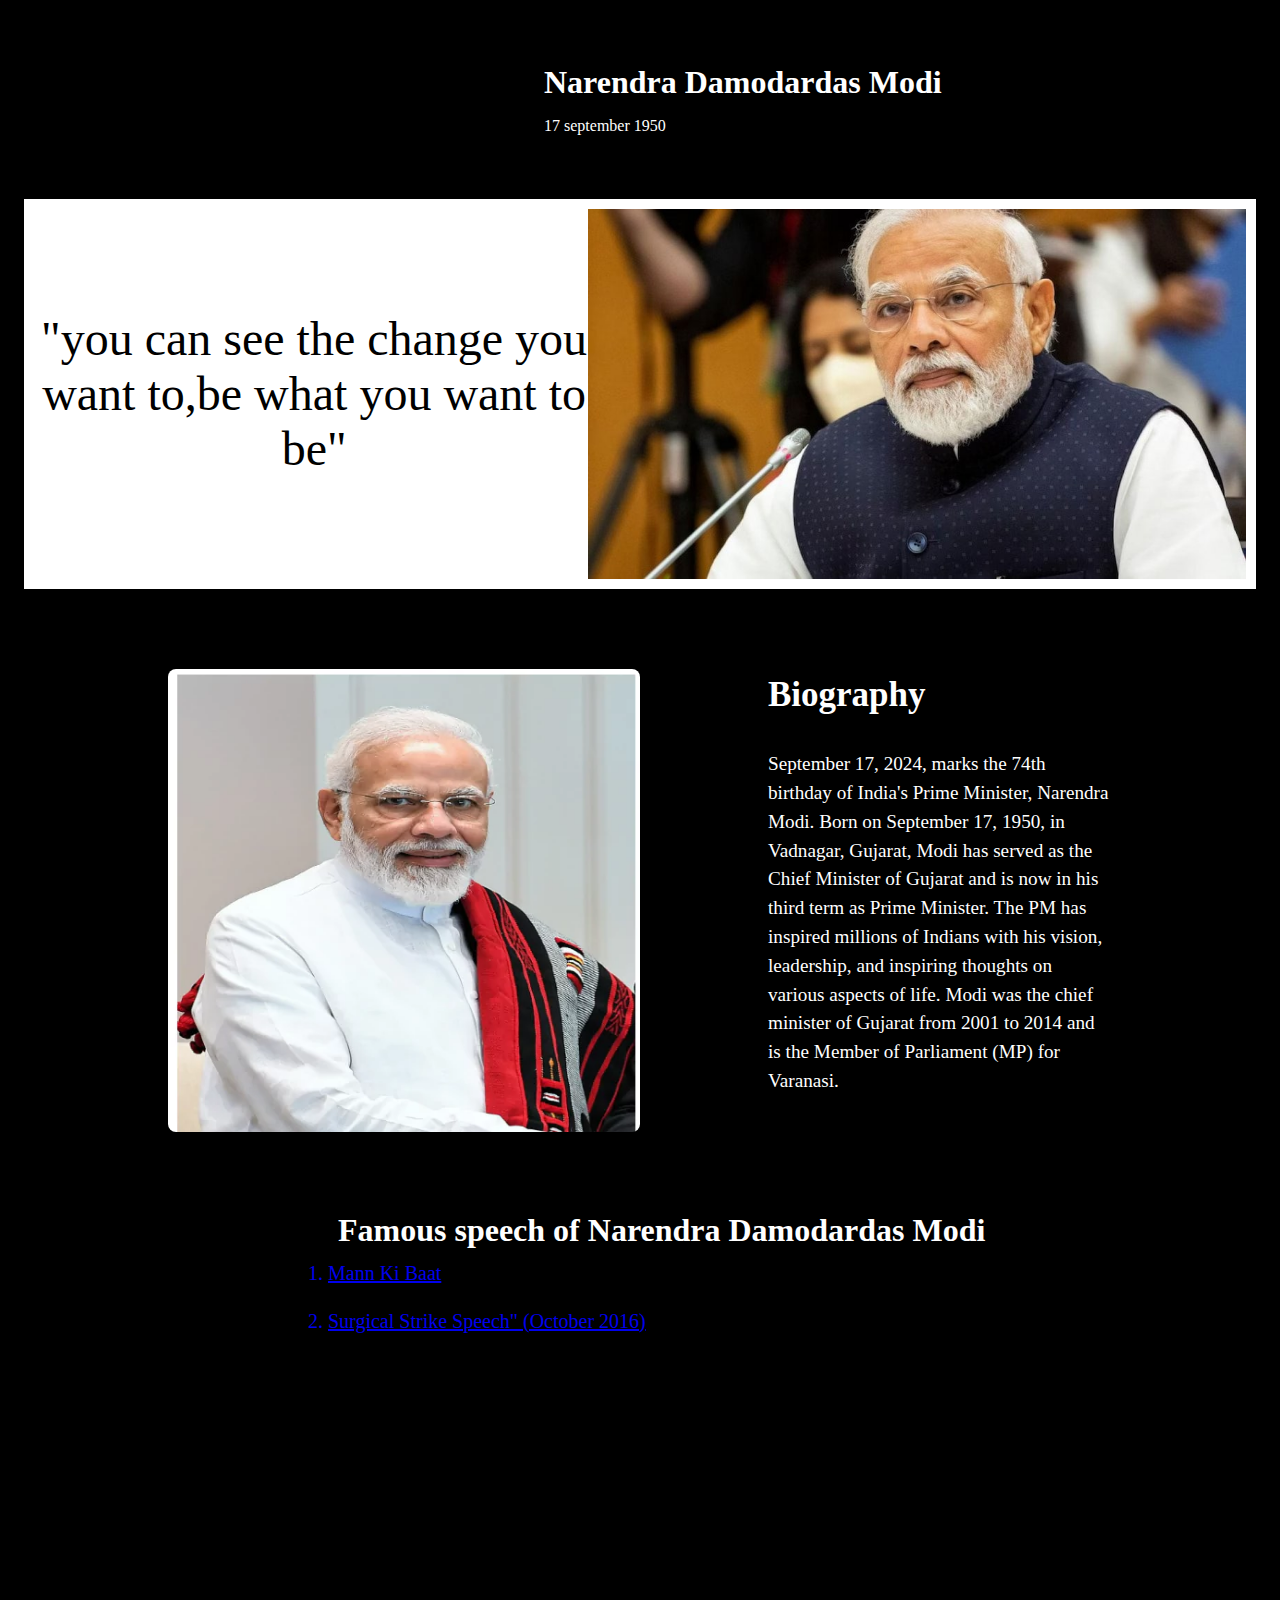
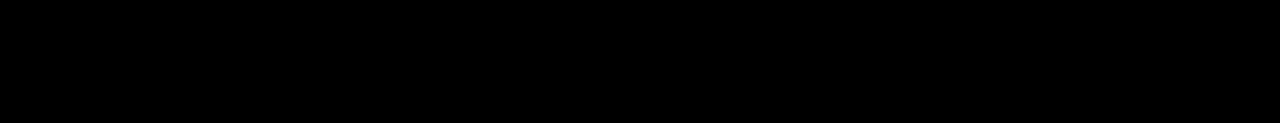
<file: index.html>
<!DOCTYPE html>
<html lang="en">
<head>
    <meta charset="UTF-8">
    <meta name="viewport" content="width=device-width, initial-scale=1.0">
    <title>Tribute</title>
    <link rel="stylesheet" href="style.css">
</head>
<body>
    <header class="header">
        <h1 class="tittle">Narendra Damodardas Modi</h1>
        <p>17 september 1950</p>
    </header>
    <section class="Tribute">
         <blockquote>"you can see the change you want to,be what you want to be"</blockquote> 
        <img src="./image/modi.jpg">
    </section>
    <section class="bio"> 
    <h2></h2>
    <div class="bio-content">
        <img src="./image/modi2.webp" alt="Narendra Modi">
         <p><span>Biography</span><br><br> September 17, 2024, marks the 74th birthday of India's Prime Minister, Narendra Modi. Born on September 17, 1950, in Vadnagar, Gujarat, Modi has served as the Chief Minister of Gujarat and is now in his third term as Prime Minister. The PM has inspired millions of Indians with his vision, leadership, and inspiring thoughts on various aspects of life. Modi was the chief minister of Gujarat from 2001 to 2014 and is the Member of Parliament (MP) for Varanasi.</p>
    </div>
</section>


    <section class="first">
        <h3>Famous speech of Narendra Damodardas Modi</h3>
        <ol>
          <a href="fisrt.html">            <li>Mann Ki Baat</li></a> 


          <a href="fisrt.html">            <li>Surgical Strike Speech" (October 2016)</li></a>
  
         
            </ol>
    </section>
</body>
</html>
</file>
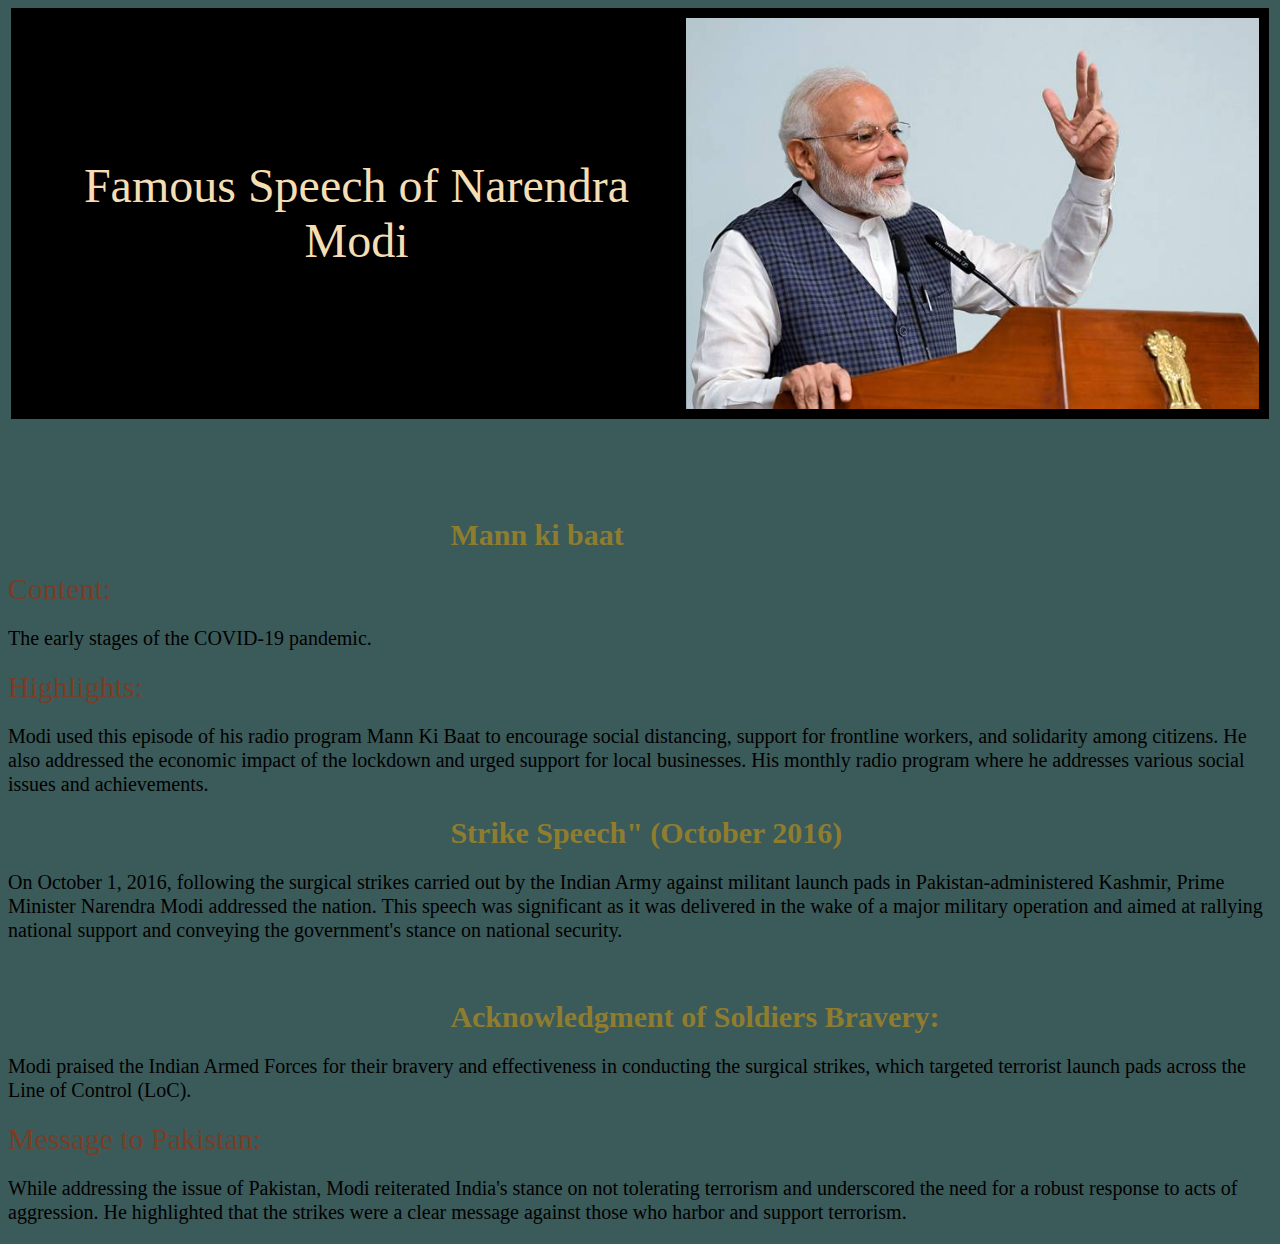
<file: fisrt.html>
<!DOCTYPE html>
<html lang="en">
<head>
    <meta charset="UTF-8">
    <meta name="viewport" content="width=device-width, initial-scale=1.0">
    <title>mna ki baat</title>
    <style>
        body{
             background-color: rgb(59, 90, 90); 
        }
       span{
        color: rgb(122, 61, 37);
        font-size: 30px;
    }
    .first{
        font-size: 30px;
        margin-left: 35%;
        color: rgb(143, 125, 47);
    }
   .para{
    font-size: 20px;
    line-height: 1.2;
   }

    .Tribute{
    background-color:black;
    color:wheat;
    display: grid;
    grid-template-columns: 2.3fr 2fr;
    /* grid-template-columns: 2.5fr 2fr; */
    max-width: 77rem;
    margin: 0px auto;
    align-items: center;
    padding: 10px 10px 10px 1rem;
    max-height: 70rem;
}
.Tribute img{
    max-width: 100%;
    max-height: 160%;
}

.Tribute blockquote{
    text-align: center;
    font-size: 3rem;
}
.mna{
    width: 100vw;
    height: 60px; 
    margin-left: 0%;
}
    </style>
    
</head>
<body>
 
  <section class="Tribute">
<blockquote >Famous Speech of Narendra Modi</blockquote>
<img src="./image/modi3.jpg"> 
</section>

 <h3 class="mna">
    <h1 class="first">Mann ki baat </h1>
        <span>Content: </span>
            <p class="para">The early stages of the COVID-19 pandemic.</p>
    
        <span>Highlights:  </span> 
      <p class="para">Modi used this episode of his radio program Mann Ki Baat to encourage social distancing, support for frontline workers, and solidarity among citizens. He also addressed the economic impact of the lockdown and urged support for local businesses. His monthly radio program where he addresses various social issues and achievements.</p>
      <h1 class="first"> Strike Speech" (October 2016)</h1>
       
         <p class="para"> On October 1, 2016, following the surgical strikes carried out by the Indian Army against militant launch pads in Pakistan-administered Kashmir, Prime Minister Narendra Modi addressed the nation. This speech was significant as it was delivered in the wake of a major military operation and aimed at rallying national support and conveying the government's stance on national security.</p><br>


<!-- <section class="baat4"> -->
    <h1 class="first">Acknowledgment of Soldiers Bravery: </h1>
    <p class="para">Modi praised the Indian Armed Forces for their bravery and effectiveness in conducting the surgical strikes, which targeted terrorist launch pads across the Line of Control (LoC).</p>
     <span>Message to Pakistan:  </span> <p class="para">While addressing the issue of Pakistan, Modi reiterated India's stance on not tolerating terrorism and underscored the need for a robust response to acts of aggression. He highlighted that the strikes were a clear message against those who harbor and support terrorism.</ol></li>


</section> 
</section>
</body>
</html>
</file>
<file: style.css>
*{
    margin: 0;
    padding: 0;
    box-sizing: border-box;
}

body{
    font-family: 'Times New Roman', Times, serif;
    color: white;
    background-color: black;
}

.header{
  padding: 2rem;  
   margin: 2rem auto;  
    margin-left: 40%;
    /* background-color: red; */
}

.tittle{
    margin-bottom: 1rem;
}

.Tribute{
    background-color: white;
    color: black;
    display: grid;
    grid-template-columns: 2.5fr 3fr;
    /* grid-template-columns: 2.5fr 2fr; */
    max-width: 77rem;
    margin: 0px auto;
    align-items: center;
    padding: 10px 10px 10px 1rem;
}
.Tribute img{
    max-width: 100%;
    max-height: 160%;
}

.Tribute blockquote{
    text-align: center;
    font-size: 3rem;
}

.bio {
    margin: 5rem auto;
    padding: 0px 0.5rem;
    max-width: 60rem; 
}

span{
    font-size: 35px;
    font-weight: bold;
}

.bio-content {
    display: flex;
    align-items: flex-start;
    gap: 8rem;
}

.bio-content img {
    max-width: 50%; 
    height: auto;
    border-radius: 8px; 
}

.bio-content p {
    font-size: 1.2rem;
    line-height: 1.5;
    flex: 1; /* Allow text to take up remaining space */
    
}



.first{
    width: 100vw;
    height: 55vh;
         margin-bottom: 50%;
        margin: 1rem auto;
        padding: 0px 0.5rem;
        max-width: 40rem;
        }

        .first h3{
            margin-left: 10px;
            font-size: 32px;
            margin-top: 4rem;
            width: 100vw;        }
        .first li{
            font-size: 20px;
            line-height: 2.4;
        }
</file>
